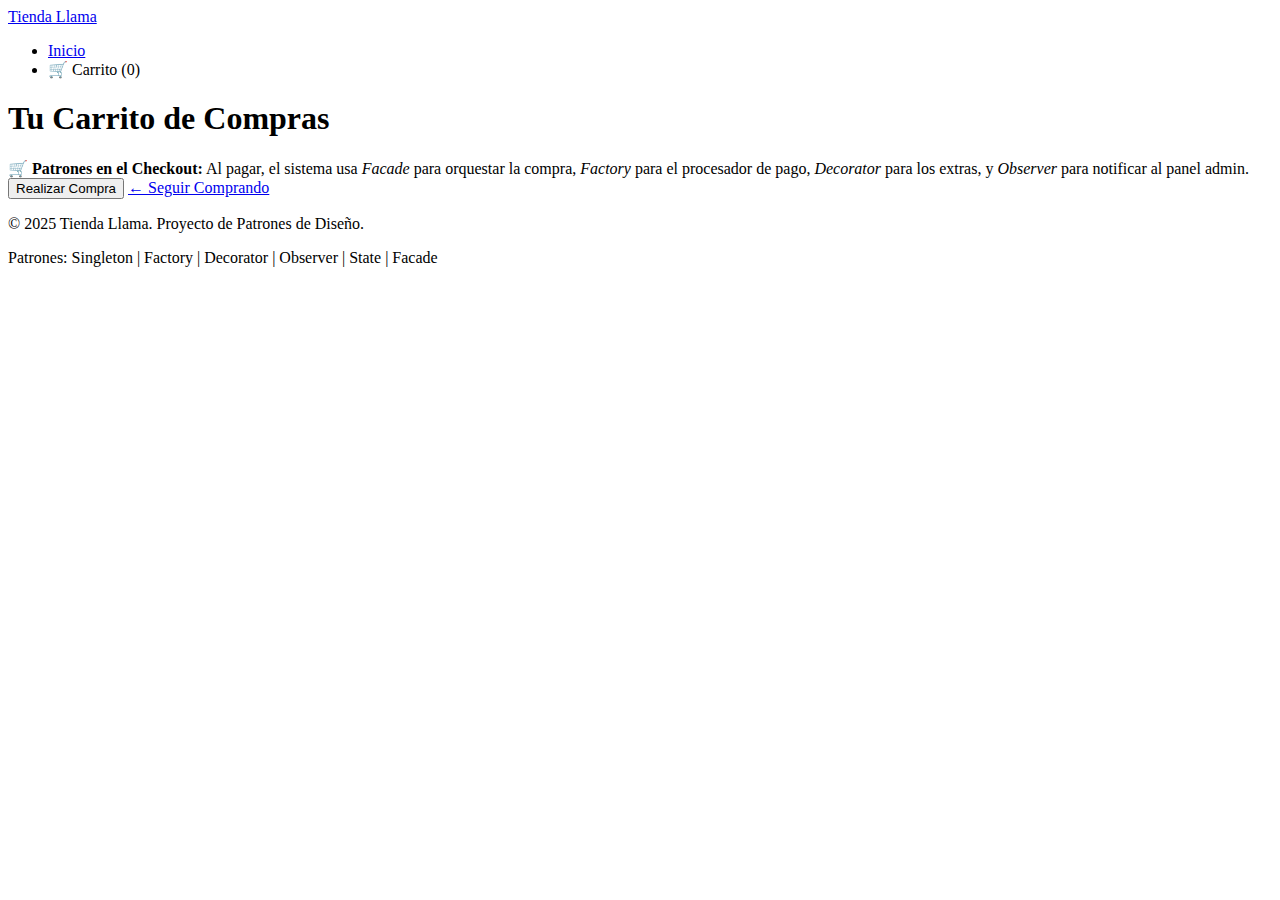
<file: src/main/resources/templates/carrito.html>
<!DOCTYPE html>
<html lang="es" xmlns:th="http://www.thymeleaf.org">
<head>
    <meta charset="UTF-8">
    <title>Carrito de Compras - Tienda Llama</title>
    <link href="https://fonts.googleapis.com/css2?family=Roboto:wght@400;500;700&display=swap" rel="stylesheet">
    <link rel="stylesheet" th:href="@{/css/style.css}">
</head>
<body>

<!-- ========== HEADER ========== -->
<header>
    <div class="header-container">
        <a href="/" class="logo">
            <span>Tienda Llama</span>
        </a>
        <nav>
            <ul>
                <li><a href="/">Inicio</a></li>
                <li><a th:href="@{/carrito}">🛒 Carrito (<span id="cart-count">0</span>)</a></li>
            </ul>
        </nav>
    </div>
</header>

<!-- ========== MAIN CONTENT ========== -->
<main class="container">
    <h1>Tu Carrito de Compras</h1>
    
    <!-- Info sobre patrones -->
    <div class="info-box">
        <strong>🛒 Patrones en el Checkout:</strong> 
        Al pagar, el sistema usa <em>Facade</em> para orquestar la compra, 
        <em>Factory</em> para el procesador de pago, 
        <em>Decorator</em> para los extras, y 
        <em>Observer</em> para notificar al panel admin.
    </div>

    <!-- Contenedor del carrito -->
    <div id="cart-items"></div>
    
    <!-- Opciones de pago -->
    <div id="checkout-options" class="checkout-section" style="display:none;">
        <h3>Opciones de Compra</h3>
        
        <div class="form-group">
            <label for="metodo-pago">Método de Pago (Factory Pattern):</label>
            <select id="metodo-pago">
                <option value="TARJETA">Tarjeta de Crédito/Débito</option>
                <option value="PAYPAL">PayPal</option>
                <option value="CONTRAENTREGA">Contraentrega</option>
            </select>
        </div>
        
        <div class="form-group">
            <label for="metodo-envio">Método de Envío:</label>
            <select id="metodo-envio">
                <option value="ESTANDAR">📦 Estándar (3-5 días)</option>
                <option value="EXPRESS">🚀 Express (1-2 días)</option>
            </select>
        </div>
        
        <div class="form-group">
            <label for="direccion-envio">Dirección de Envío:</label>
            <input type="text" id="direccion-envio" placeholder="Av. Ejemplo 123, Lima">
        </div>
    </div>
    
    <!-- Botones de acción -->
    <div id="cart-actions">
        <button id="btn-pay" class="btn-primary">Realizar Compra</button>
        <a href="/" class="btn-secondary">← Seguir Comprando</a>
    </div>
</main>

<!-- ========== FOOTER ========== -->
<footer>
    <p>© 2025 Tienda Llama. Proyecto de Patrones de Diseño.</p>
    <p class="patterns-used">Patrones: Singleton | Factory | Decorator | Observer | State | Facade</p>
</footer>

<script th:src="@{/js/script.js}"></script>
</body>
</html>
</file>
